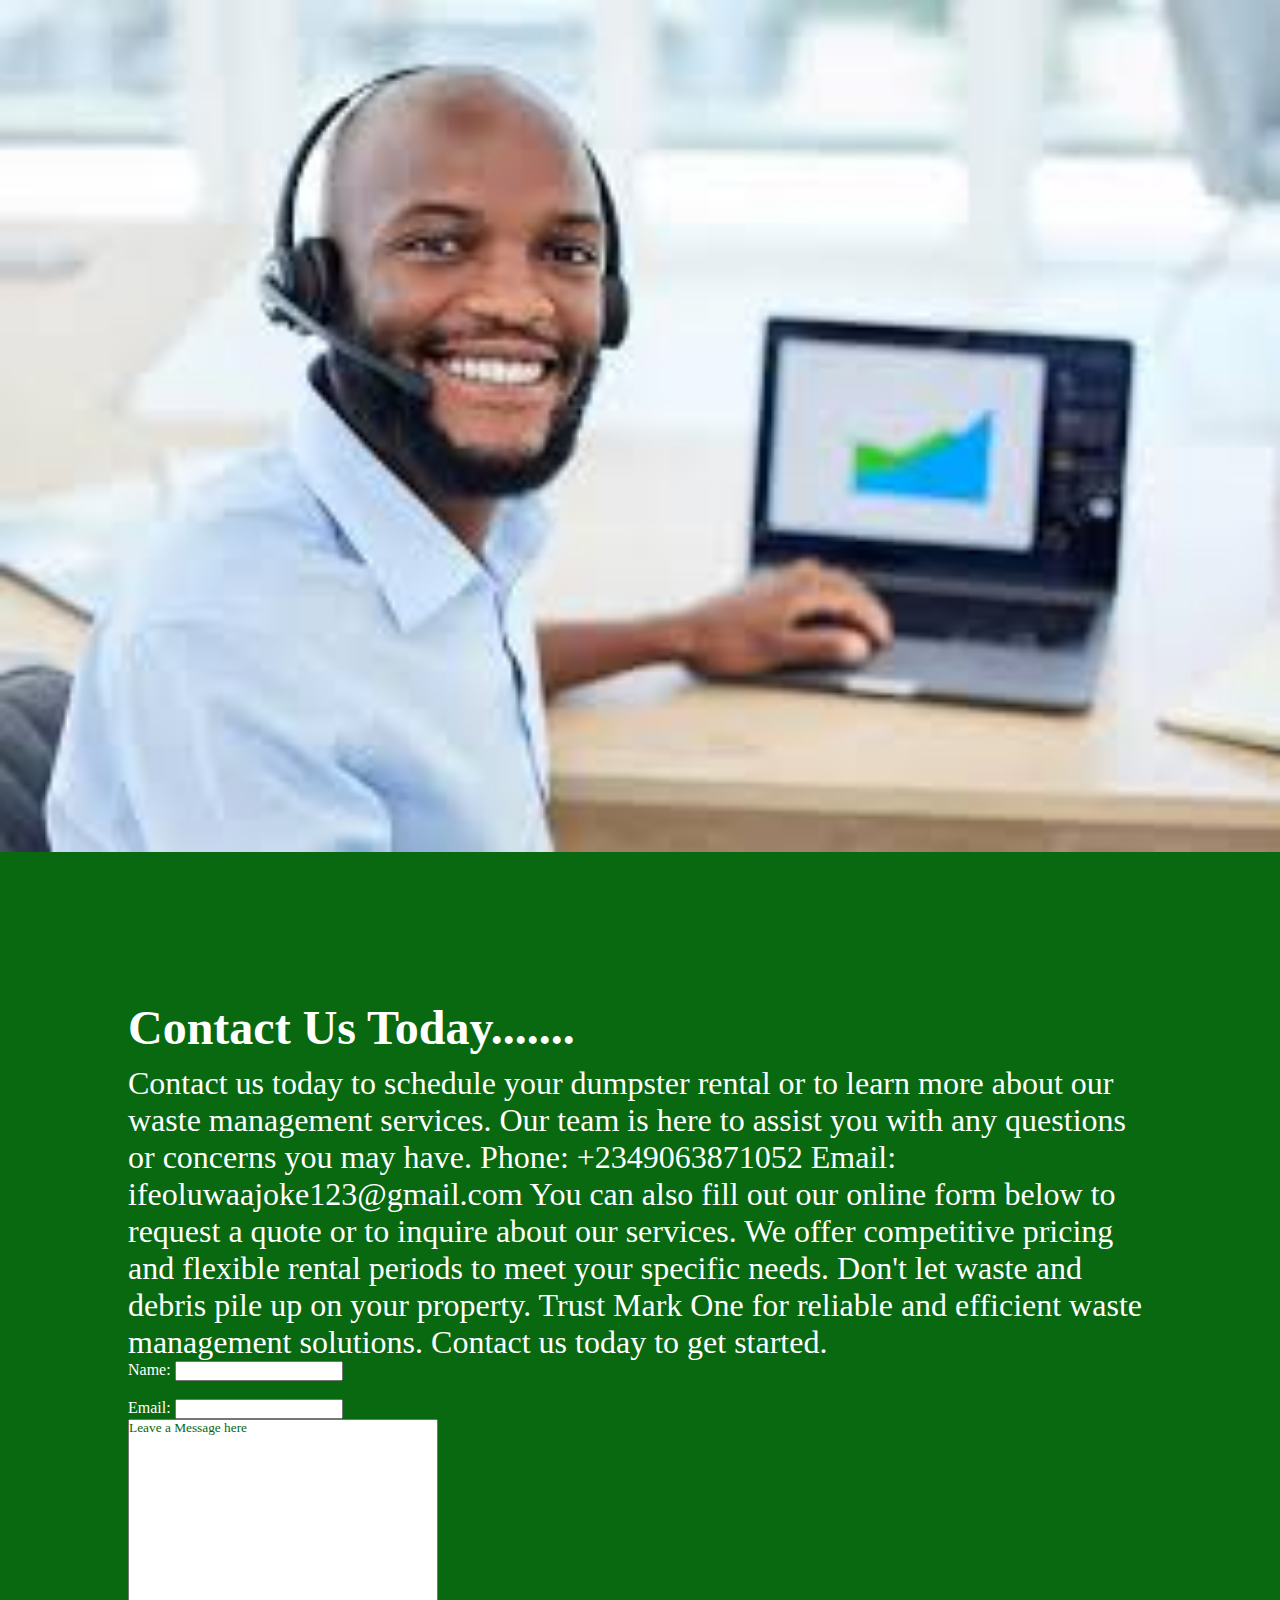
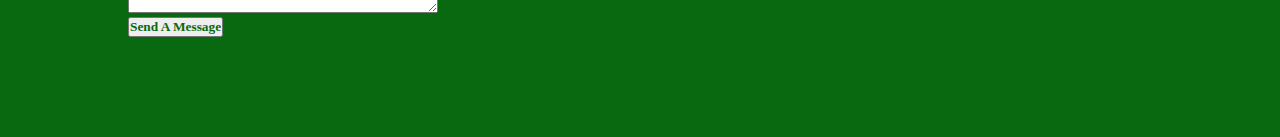
<file: contact us.html>
<!DOCTYPE html>
<meta charset="UTF-8">
<meta http-equiv="X-UA-Compatible" content="IE=edge">
<meta name="viewport" content="width=device-width, initial-scale=1">
<link rel="stylesheet" href="capstone.css">
<html>
     <!--head starts here-->
     <head>
        <!--bold makes everything in it bold-->
       
    </head>  
    <!--head ends here-->
    <body>
        <section class="Picture">
            <img src="./customer.jpeg">
        </section>
        <section class="sec">
            <b><h1>
                    Contact Us Today.......
                </h1>
            </b>
        <p>
            Contact us today to schedule your dumpster rental or to learn more about our waste management services. Our team is here to assist you with any questions or concerns you may have.

            Phone: +2349063871052 Email: ifeoluwaajoke123@gmail.com 

            You can also fill out our online form below to request a quote or to inquire about our services. We offer competitive pricing and flexible rental periods to meet your specific needs.

            Don't let waste and debris pile up on your property. Trust Mark One for reliable and efficient waste management solutions. Contact us today to get started.
        </p>

                <div class="complaint">
            <form action=""method="post" class="form">
                <div id="border">
                    <div>
                        <label for="label-white" style="color: white;" >Name:
                          <input type="text 1" id="Name" required> 
                        </label>
                    </div>
                    <br>
                    <div class="form-group">
                        <label class="label-black" style="color: white;">Email:
                         <input type="text" id="Email" required> 
                        </label>  
                    </div>
                    <label class="label-red" style="color: aliceblue;">
                
                    </label>
                    <textarea name="Leave a Message here" style="color: #086910;;" id="why" cols="40" rows="12"placeholder="maximum of 150 words" required>Leave a Message here
                    </textarea>
                    <br>
                    
                    <button type="submit" style="color: #086910;"><b>Send A Message</b></button>
                </div>
            </form>
        </div>        
        </section>
        

    </body>
</html>
</file>
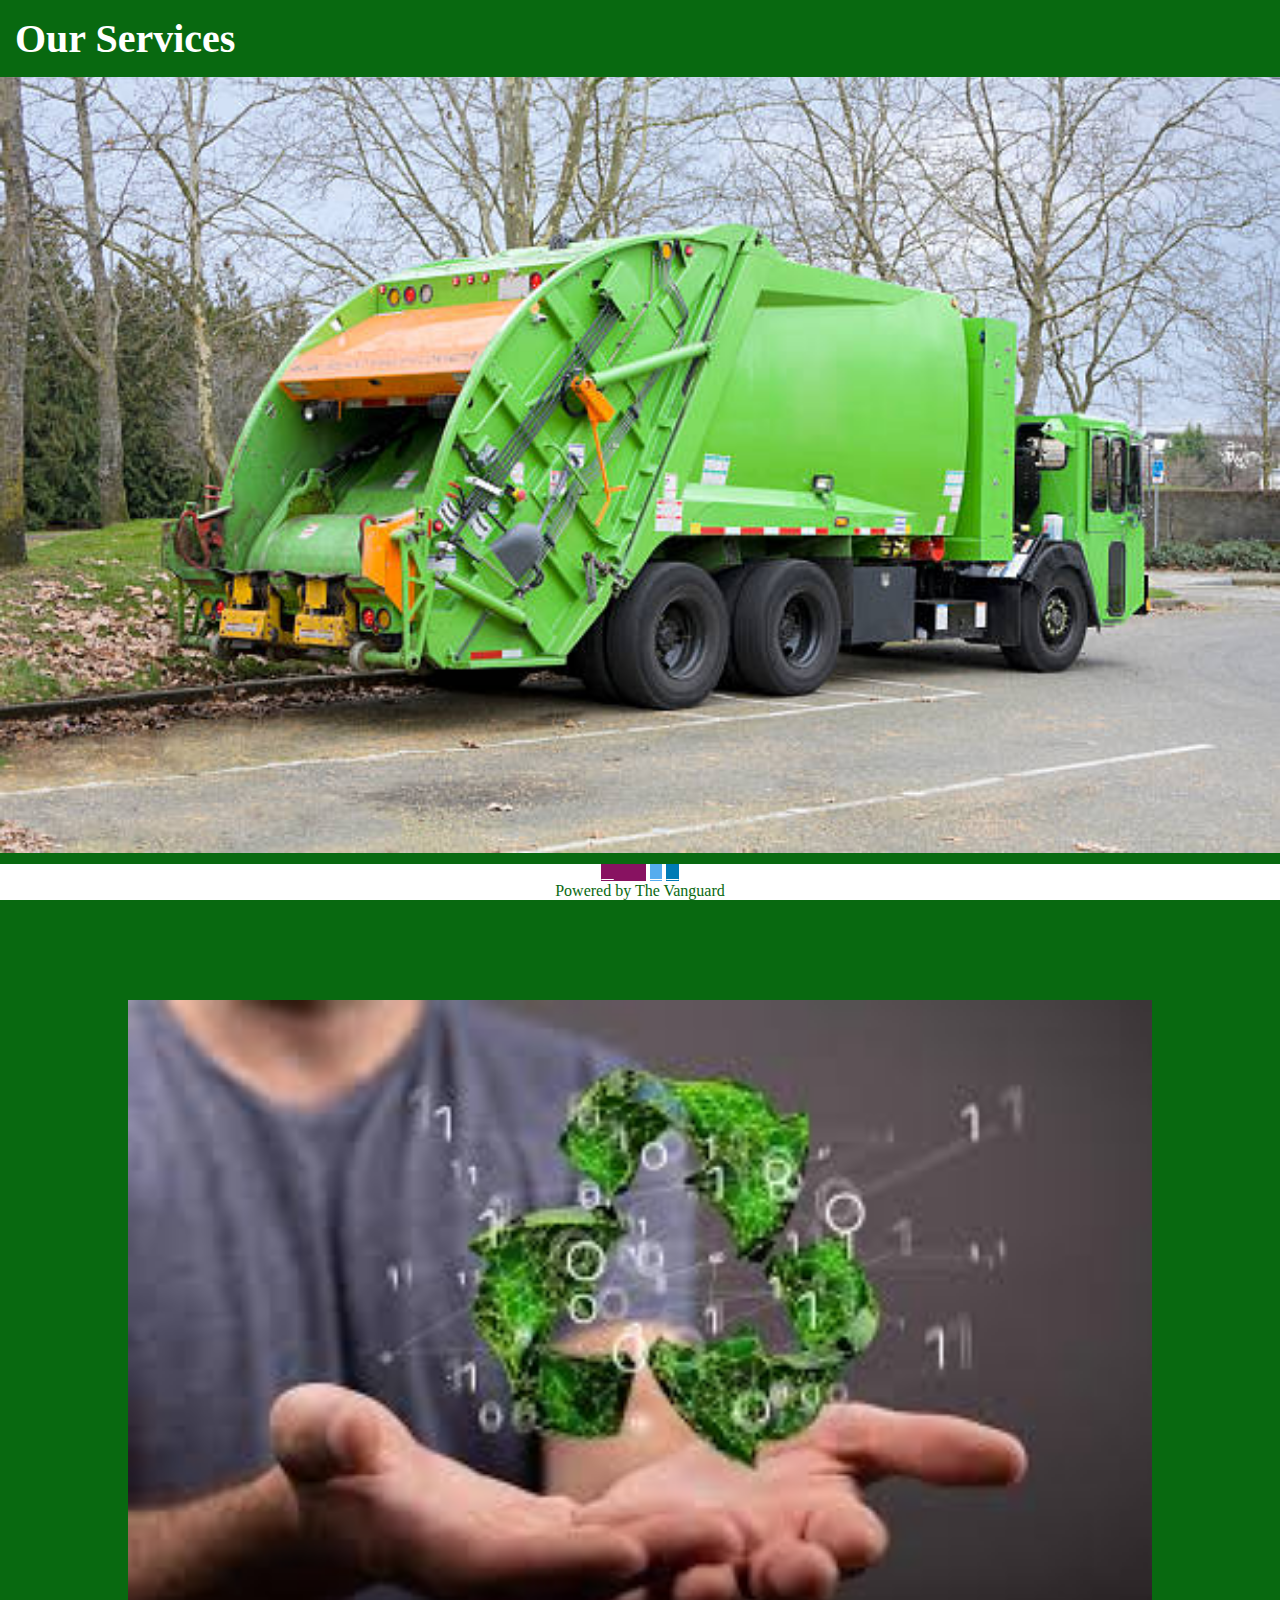
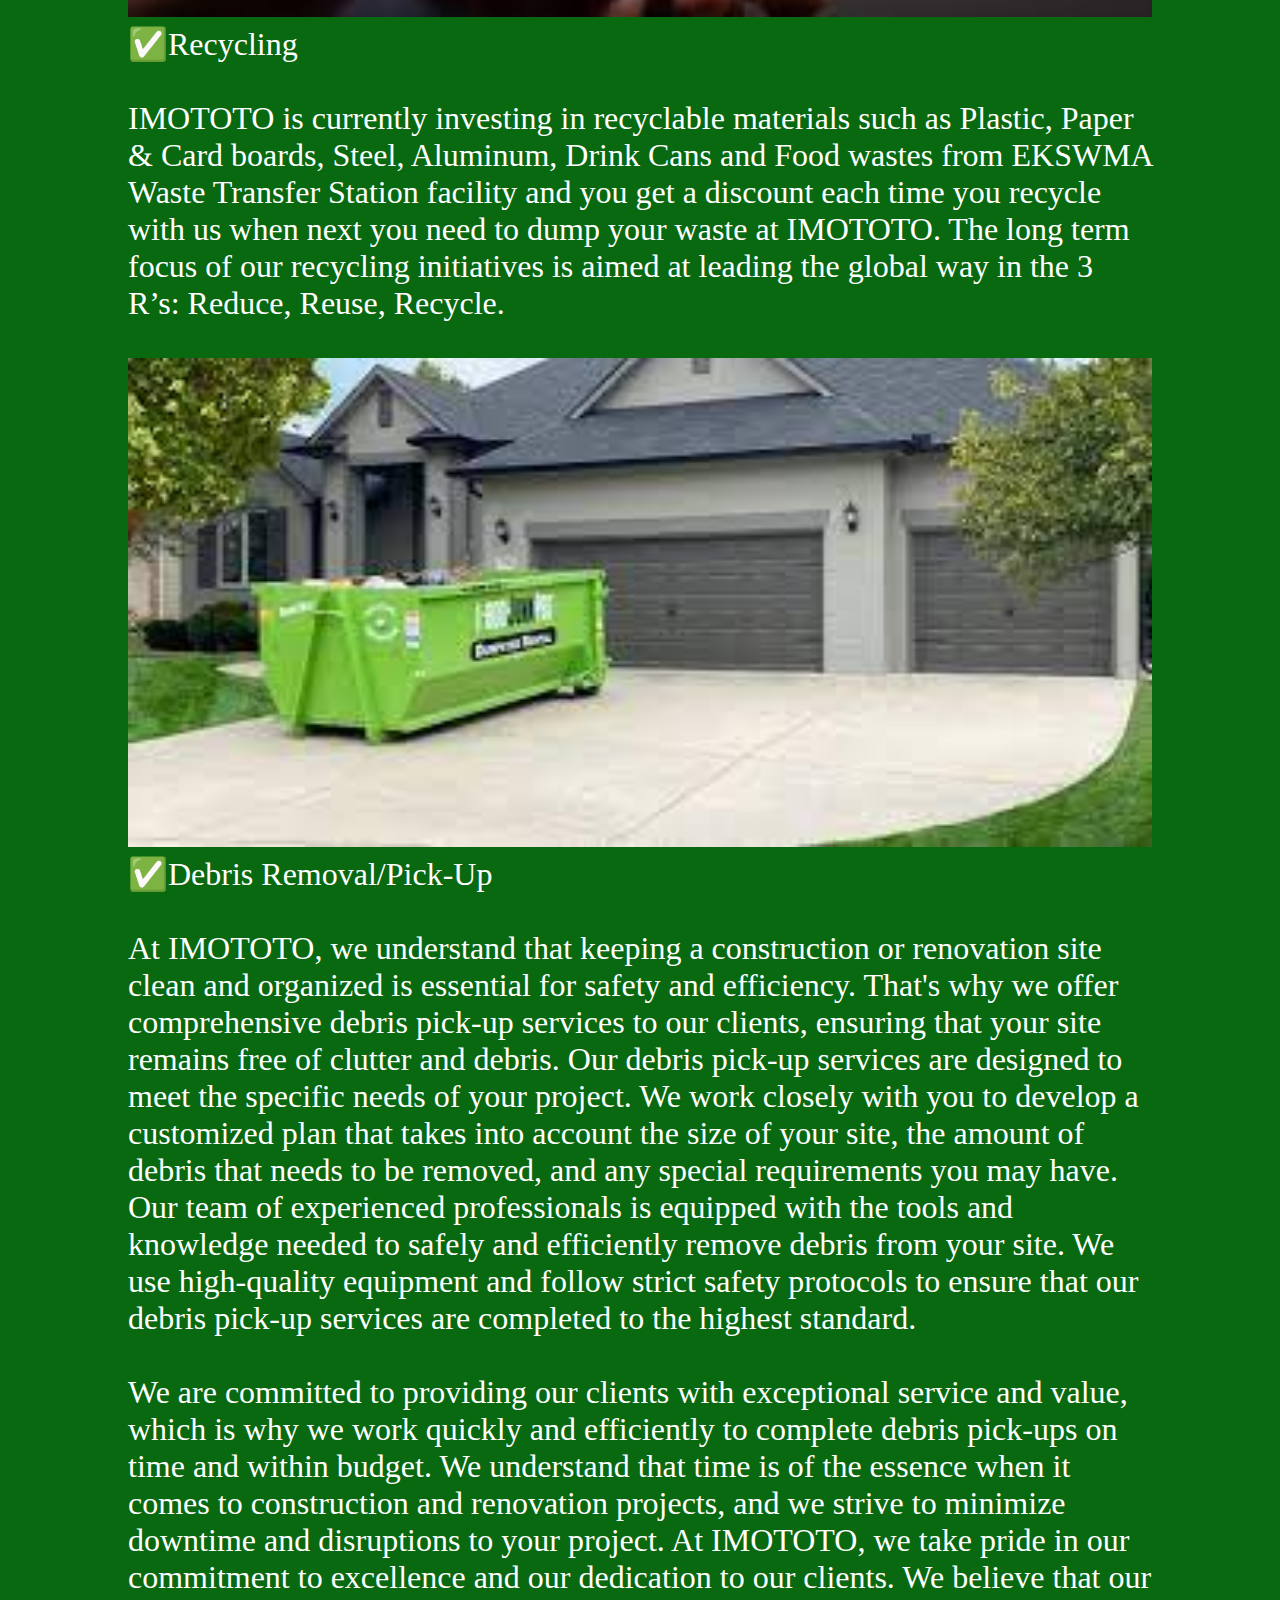
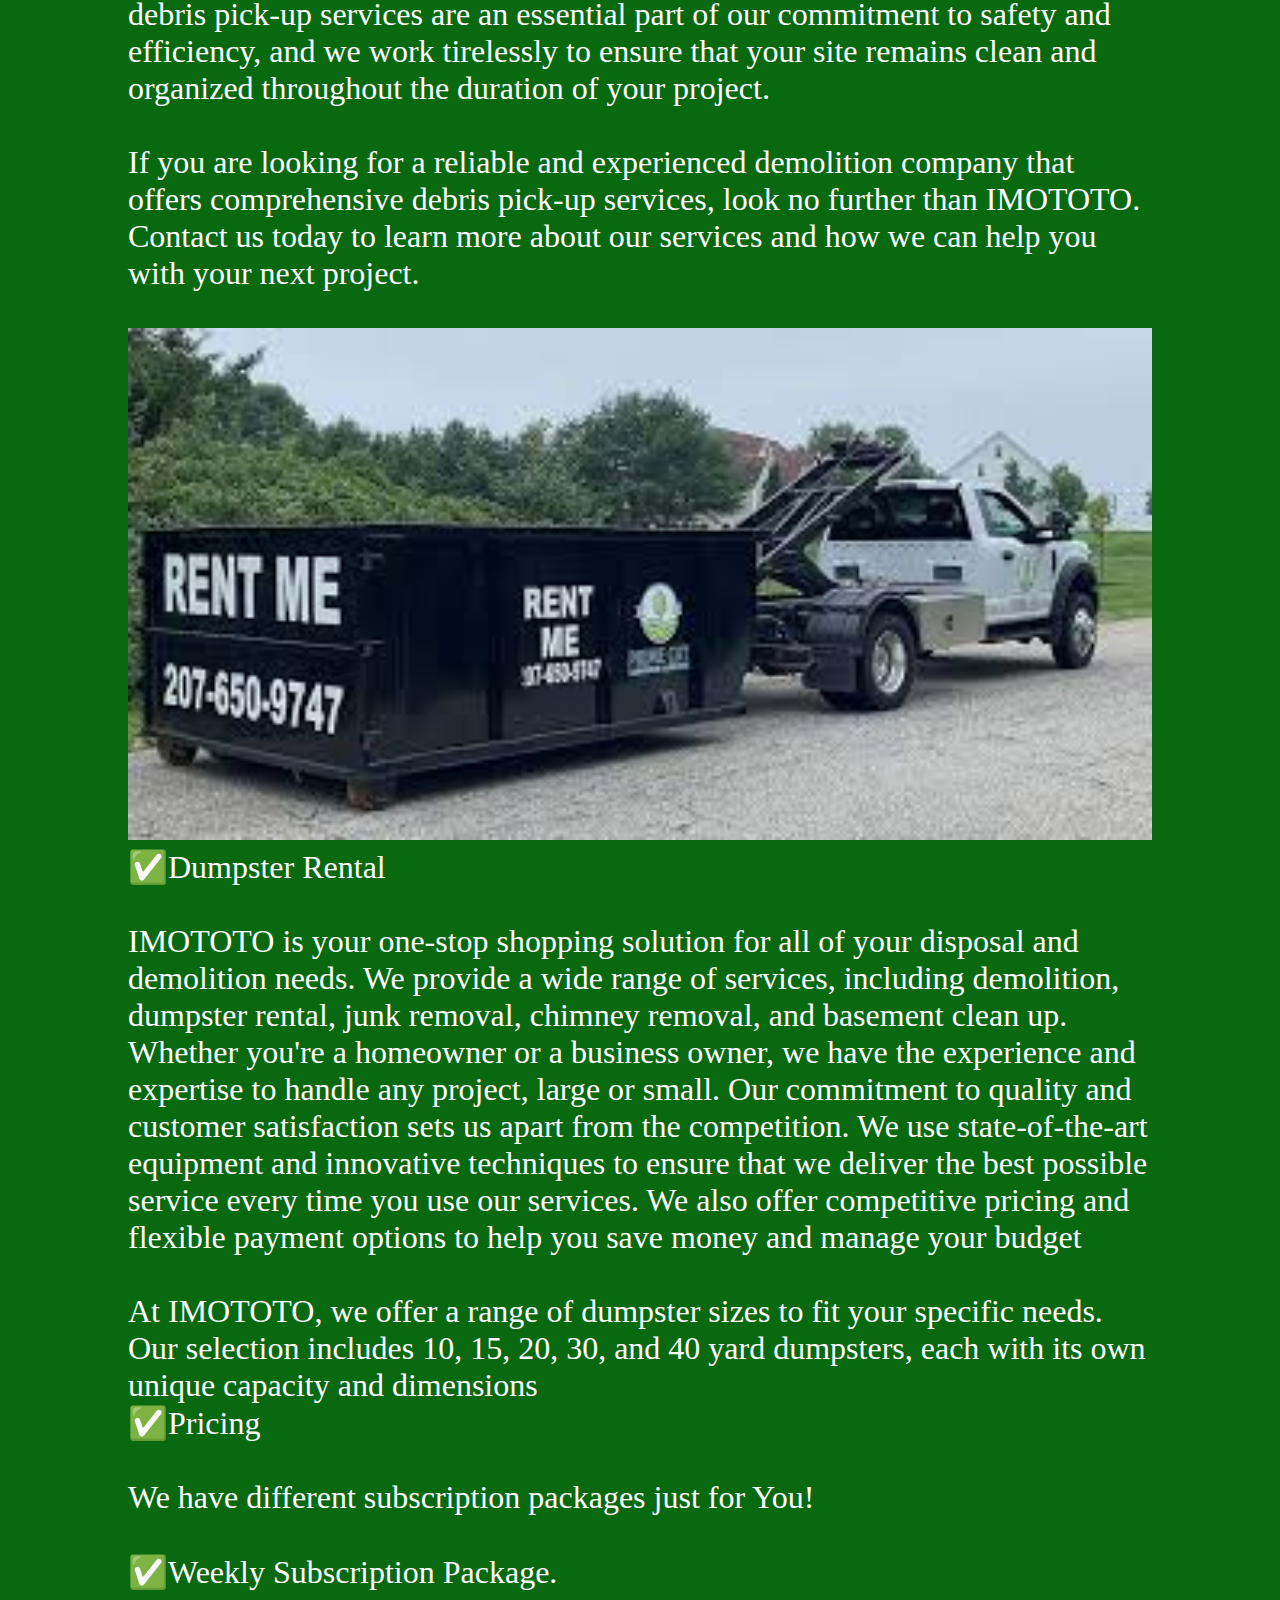
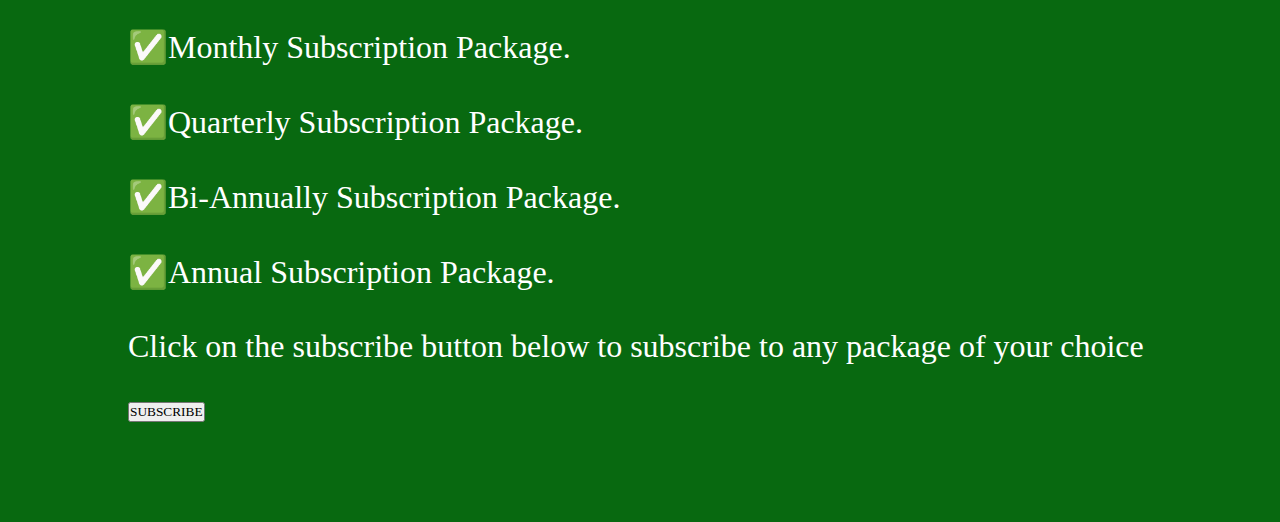
<file: Our Services.html>
<!DOCTYPE html>
<meta charset="UTF-8">
<meta http-equiv="X-UA-Compatible" content="IE=edge">
<meta name="viewport" content="width=device-width, initial-scale=1">
<link rel="stylesheet" href="capstone.css" >
<html>
     <!--head starts here-->
     <head>
        <!--bold makes everything in it bold-->
          <style>
               .button {
        background-color: #1c87c9;
        border: none;
        color: white;
        padding: 20px 34px;
        text-align: center;
        text-decoration: none;
        display: inline-block;
        font-size: 20px;
        margin: 4px 2px;
        cursor: pointer;
      }
          </style>
    </head>  
    <!--head ends here-->
    <body>
        <div class="header">
            <h1 class="Name"> Our Services</h1>
        </div>
        <section class="Picture">
            <img src="./Imototo.jpg">
        </section>
        <section class="sec">
            <p>
              
            <img src="./recycling.jpeg" alt="img2" width="100%" id="img2">
            ✅Recycling<br></br>
            IMOTOTO is currently investing in recyclable materials such as Plastic, Paper & Card boards, Steel, Aluminum, Drink Cans and Food wastes from EKSWMA Waste Transfer Station facility and you get a discount each time you recycle with us when next you need to dump your waste at IMOTOTO.
            The long term focus of our recycling initiatives is aimed at leading the global way in the 3 R’s: Reduce, Reuse, Recycle. 
            </p>
            <br></br>
            <p>
              
                <img src="./slimo.jpeg" alt="img2" width="100%" id="img4">

                ✅Debris Removal/Pick-Up<br></br>
                At IMOTOTO, we understand that keeping a construction or renovation site clean and organized is essential for safety and efficiency. That's why we offer comprehensive debris pick-up services to our clients, ensuring that your site remains free of clutter and debris.
                Our debris pick-up services are designed to meet the specific needs of your project. We work closely with you to develop a customized plan that takes into account the size of your site, the amount of debris that needs to be removed, and any special requirements you may have.
                Our team of experienced professionals is equipped with the tools and knowledge needed to safely and efficiently remove debris from your site. We use high-quality equipment and follow strict safety protocols to ensure that our debris pick-up services are completed to the highest standard.<br></br>We are committed to providing our clients with exceptional service and value, which is why we work quickly and efficiently to complete debris pick-ups on time and within budget. We understand that time is of the essence when it comes to construction and renovation projects, and we strive to minimize downtime and disruptions to your project.
                At IMOTOTO, we take pride in our commitment to excellence and our dedication to our clients. We believe that our debris pick-up services are an essential part of our commitment to safety and efficiency, and we work tirelessly to ensure that your site remains clean and organized throughout the duration of your project.<br></br>
                If you are looking for a reliable and experienced demolition company that offers comprehensive debris pick-up services, look no further than IMOTOTO. Contact us today to learn more about our services and how we can help you with your next project.
            </p>
               <br></br>
            <p>
                </style>
                    <img src="./dumpster rental.jpeg" alt="img2" width="100%" id="img6">
                ✅Dumpster Rental<br></br>
                IMOTOTO is your one-stop shopping solution for all of your disposal and demolition needs. We provide a wide range of services, including demolition, dumpster rental, junk removal, chimney removal, and basement clean up. Whether you're a homeowner or a business owner, we have the experience and expertise to handle any project, large or small.
                Our commitment to quality and customer satisfaction sets us apart from the competition. We use state-of-the-art equipment and innovative techniques to ensure that we deliver the best possible service every time you use our services. We also offer competitive pricing and flexible payment options to help you save money and manage your budget<br></br>
                At IMOTOTO, we offer a range of dumpster sizes to fit your specific needs. Our selection includes 10, 15, 20, 30, and 40 yard dumpsters, each with its own unique capacity and dimensions
            </p>
             <p>
             <b>✅Pricing<br></br></b>
             We have different subscription packages just for You!<br></br>
             ✅Weekly Subscription Package.<br></br>
             ✅Monthly Subscription Package.<br></br>
             ✅Quarterly Subscription Package.<br></br>
             ✅Bi-Annually Subscription Package. <br></br>
             ✅Annual Subscription Package.<br></br>
             Click on the subscribe button below to subscribe to any package of your choice<br></br>
             <form action="https://paystack.com/pay/zilw20hkx2">
             <button type="submit" id="button">SUBSCRIBE</button>
             </form>
             
             </p>
            
        </section>

          <!-- Footer -->
                <style>
                    .footer {
                      position: fixed;
                      left: 0;
                      bottom: 0;
                      width: 100%;
                      background-color:white;
                      color:  #086910;
                      text-align: center;
                    }
                    </style>
                    
                    <div class="footer">
                        <p>
                            <link rel="stylesheet" href="https://cdnjs.cloudflare.com/ajax/libs/font-awesome/4.7.0/css/font-awesome.min.css">
                            <a href="https://instagram.com/_babynursea_?igshid=NTc4MTIwNjQ2YQ==" class="fa-instagram"></a>
                            <a href="http://twitter.com/babynursea" class="fa-twitter"></a>
                            <a href="https://www.linkedin.com/in/precious-anjorin-17b82420b" class="fa-linkedin"></a>
                        </p>
                        
                        <p>
                            Powered by The Vanguard
                        </p>
                    </div>
    </body>
</html>
</file>
<file: capstone.css>
/* Reset and global styles */
* {
    margin: 0;
    padding: 0;
    box-sizing: border-box;
    font-family: 'Poppins', sans-serif; 
}

body {
    background: #086910;
    height: 100vh;
    width: 100vw;
}

/* Header styles */
.header {
    position: fixed;
    top: 0;
    left: 0;
    width: 100%;
    background-color: #086910; 
    padding: 15px;
    display: flex;
    justify-content: space-between;
    align-items: center;
    z-index: 1000;
}

.header h1 {
    margin: 0;
    color: white;
}

/* Navigation styles */
.Name {
    color: white;
    font-size: 2.5em;
    cursor: default;
    margin-top: 0.05%;
}

.navigator a {
    color: #f1f1f1;
    padding: 6px 15px;
    text-decoration: none;
    font-weight: 600;
    border-radius: 30px;
}

.navigator a:hover,
.navigator a.active {
    background: white;
    color: #086910;
}

.navigator {
    display: flex;
    flex-direction: column; 
    align-items: flex-end; 
}

.Picture{
    position: relative;
    display: block;
    justify-content: center;
   
    height: 100vh;
}
.Picture img{
    position: absolute;
    top: 0%;
    bottom: 0px;
    left: 0%;
    width: 100%;
    margin-left: 0%;
    pointer-events: none;

}

.sec {
    padding: 100px 10%;
    background: #086910;
    color: white;
}

.sec h1 {
    font-size: 3em;
    margin-bottom: 10px;
}

.sec p {
    font-size: 2em;
    font-weight: 300;
}

/* Footer styles */
.footer {
    position: fixed;
    left: 0;
    bottom: 0;
    
    width: 100%;
    background-color: white;
    color: #086910;
    text-align: center;
}

/* Social media icons */
.fa {
    padding: 10px;
    font-size: 10px;
    width: 50px;
    text-align: center;
    text-decoration: none;
    margin-right: 1rem;
}

.fa:hover {
    opacity: 0.7;
}

.fa-instagram {
    background: #881261;
    color: white;
    padding-right: 2rem;
}

.fa-twitter {
    background: #55ACEE;
    color: white;
}

.fa-linkedin {
    background: #007bb5;
    color: white;
}

/* Responsive layout */
@media screen and (max-width: 600px) {
    .header {
        padding: 20px 5%;
    }

    .Name {
        font-size: 2em;
        text-align: center; 
        margin-top: 10px; 
    }

    .navigator a {
        padding: 6px 10px;
        margin-top: 10px; 
    }

    .navigator {
        align-items: center;
    }

    .Picture {
        height: 70vh;
    }

    .sec {
        padding: 48px 5%;
    }

    .sec h1 {
        font-size: 1rem;
    }

    .sec p {
        font-size: 1em;
    }

    .fa {
        font-size: 30px;
        padding: 10px;
    }
}
/* Reset and global styles */
* {
    margin: 0;
    padding: 0;
    box-sizing: border-box;
    font-family: 'Times New Roman', Times, serif;
}

body {
    background: #086910;
    height: 100vh;
    width: 100vw;
}

/* Header styles */
header {
    position: absolute;
    top: 0;
    left: 0;
    width: 100%;
    padding: 30px 10%;
    display: flex;
    justify-content: space-between;
    align-items: center;
    z-index: 100;
}

/* Navigation styles */
.Name {
    color: white;
    font-size: 2.5em;
    cursor: default;
    margin-top: 0.05%;
}

.navigator a {
    color: #f1f1f1;
    padding: 6px 15px;
    text-decoration: none;
    font-weight: 600;
    border-radius: 30px;
}

.navigator a:hover,
.navigator a.active {
    background: white;
    color: #086910;
}

.navigator {
    display: flex;
}

/* Picture section styles */
.Picture {
    display: flex;
    justify-content: center;
    align-items: center;
    height: 100vh;
    width: 100%;
    color: white;
    position: relative;
}

.Picture img {
    width: 100%;
    height: auto;
}

/* Section styles */
.sec {
    padding: 100px 10%;
    background: #086910;
    color: white;
}

.sec h1 {
    font-size: 3em;
    margin-bottom: 10px;
}

.sec p {
    font-size: 2em;
    font-weight: 300;
}

/* Footer styles */
.footer {
    position: fixed;
    left: 0;
    bottom: 0;
    width: 100%;
    background-color: white;
    color: #086910;
    text-align: center;
}

/* Social media icons */
.fa {
    padding: 20px;
    font-size: 50px;
    width: 50px;
    text-align: center;
    text-decoration: none;
}

.fa:hover {
    opacity: 0.7;
}

.fa-instagram {
    background: #881261;
    color: white;
}

.fa-twitter {
    background: #55ACEE;
    color: white;
}

.fa-linkedin {
    background: #007bb5;
    color: white;
}

/* Responsive layout */
@media screen and (max-width: 600px) {
    header {
        padding: 20px 5%;
    }

    .Name {
        font-size: 2em;
    }

    .navigator a {
        padding: 6px 10px;
    }

    .Picture {
        height: 70vh;
    }

    .sec {
        padding: 48px 5%;
    }

    .sec h1 {
        font-size: 1.5em;
    }

    .sec p {
        font-size: 1em;
    }

    .fa {
        font-size: 30px;
        padding: 10px;
    }
}
</file>
